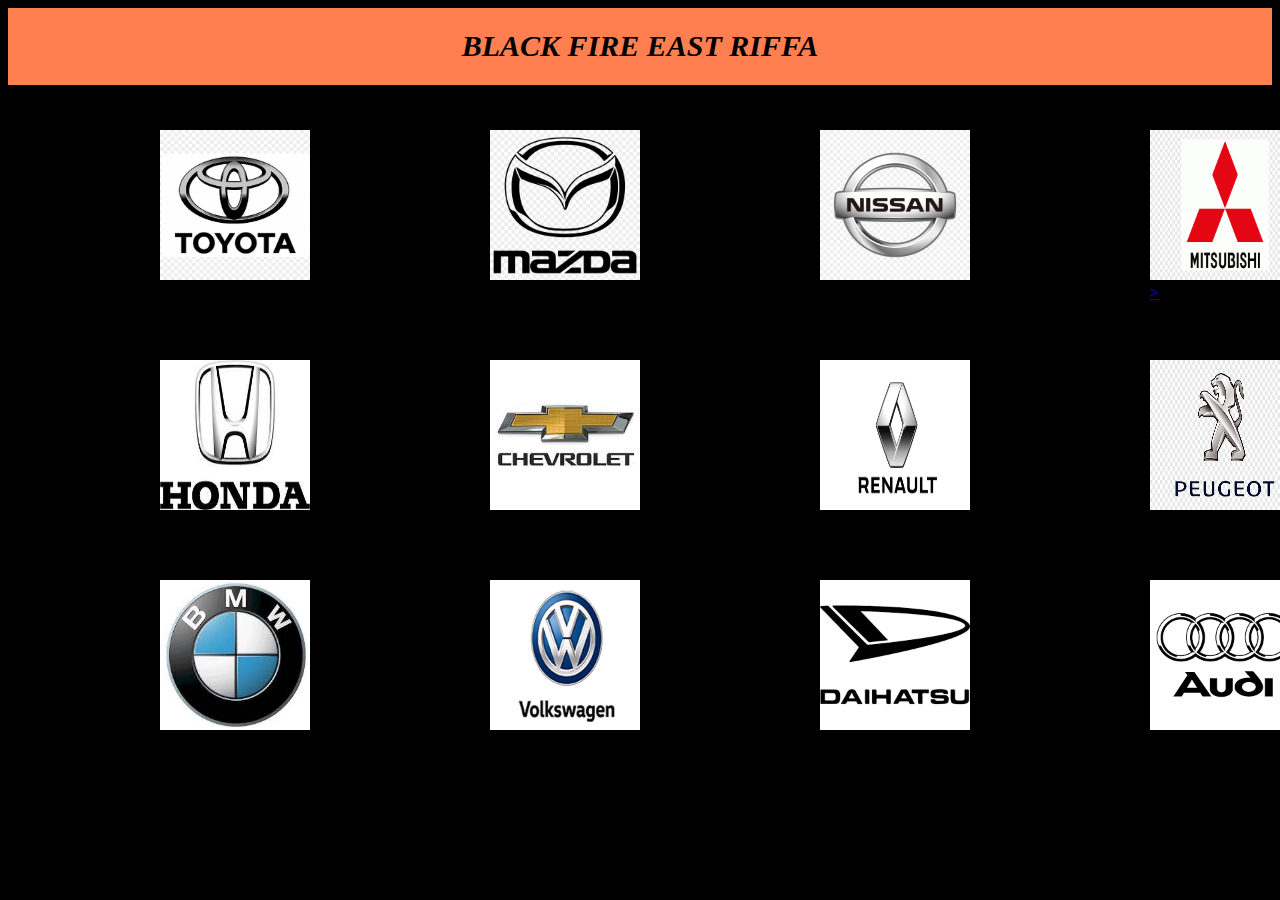
<file: index.html>
<!DOCTYPE html>
<html lang="en" dir="ltr">
  <head>
    <meta charset="utf-8">
    <title>BLACK FIRE EAST RIFFA</title>
    <link rel="stylesheet" href="style.css">
  </head>
<!-- header end ----------------------------------------------->
  <body>
    <div class="Riffa">
      <h1>  BLACK FIRE EAST RIFFA</h1>
    </div>
  <a class="button" href="../index.html"> <---- </a>
<!-- toyota-mazda ----------------------------------------------->
  <div class="toyota-mazda">
   <a class="toyota" href="toyota\index.html"><img src="toyota.png" alt="" width="150px" height="150px" ></a>
   <a class="mazda" href="mazda\index.html"><img src="mazda.png" alt=""width="150px" height="150px" ></a>
  </div>

<!-- nissan-mitsubishi ----------------------------------------------->
   <div class="nissan-mitsubishi">
   <a class="nissan" href="nissan\index.html"> <img src="nissan.jpg" alt="" width="150px" height="150px" </a>
   <a class="mitsubishi" href="mitsubishi\index.html"> <img src="mitsubishi.png" alt=""width="150px" height="150px">></a>
   </div>

<!-- honda-chevrolet  ----------------------------------------------->
   <div class="honda-chevrolet">
   <a class="honda" href="honda\index.html"> <img src="honda.jpg" alt="" width="150px" height="150px" ></a>
   <a class="chevrolet " href="chevrolet\index.html"><img src="chevrolet.jpg" alt=""width="150px" height="150px" ></a>
  </div>

<!-- renault-peugeot  ----------------------------------------------->
   <div class="renault-peugeot">
   <a class="renault" href="renault\index.html"><img src="renault.jpg" alt=""width="150px" height="150px"></a>
   <a class="peugeot" href="peugeot\index.html"><img src="peugeot.png" alt="" width="150px" height="150px"></a>
   </div>

<!-- bmw-volkswagen  ----------------------------------------------->
   <div class="bmw-volkswagen">
   <a class="bmw" href="bmw\index.html"><img src="bmw.jpg" alt="" width="150px" height="150px"></a>
   <a class="volkswagen" href="volkswagen\index.html"><img src="volkswagen.jpg" alt="" width="150px" height="150px"></a>
   <a class="audi " href="audi\index.html"><img src="audi.png " alt="" width="150px" height="150px"></a>
   </div>

<!-- daihatsu-audi   ----------------------------------------------->
    <div class="daihatsu-audi ">
        <a class="daihatsu "href="daihatsu\index.html"><img src="daihatsu.png " alt="" width="150px" height="150px"></a>
    </div>

    <div class="back">

    </div>

  </body>
</html>
</file>
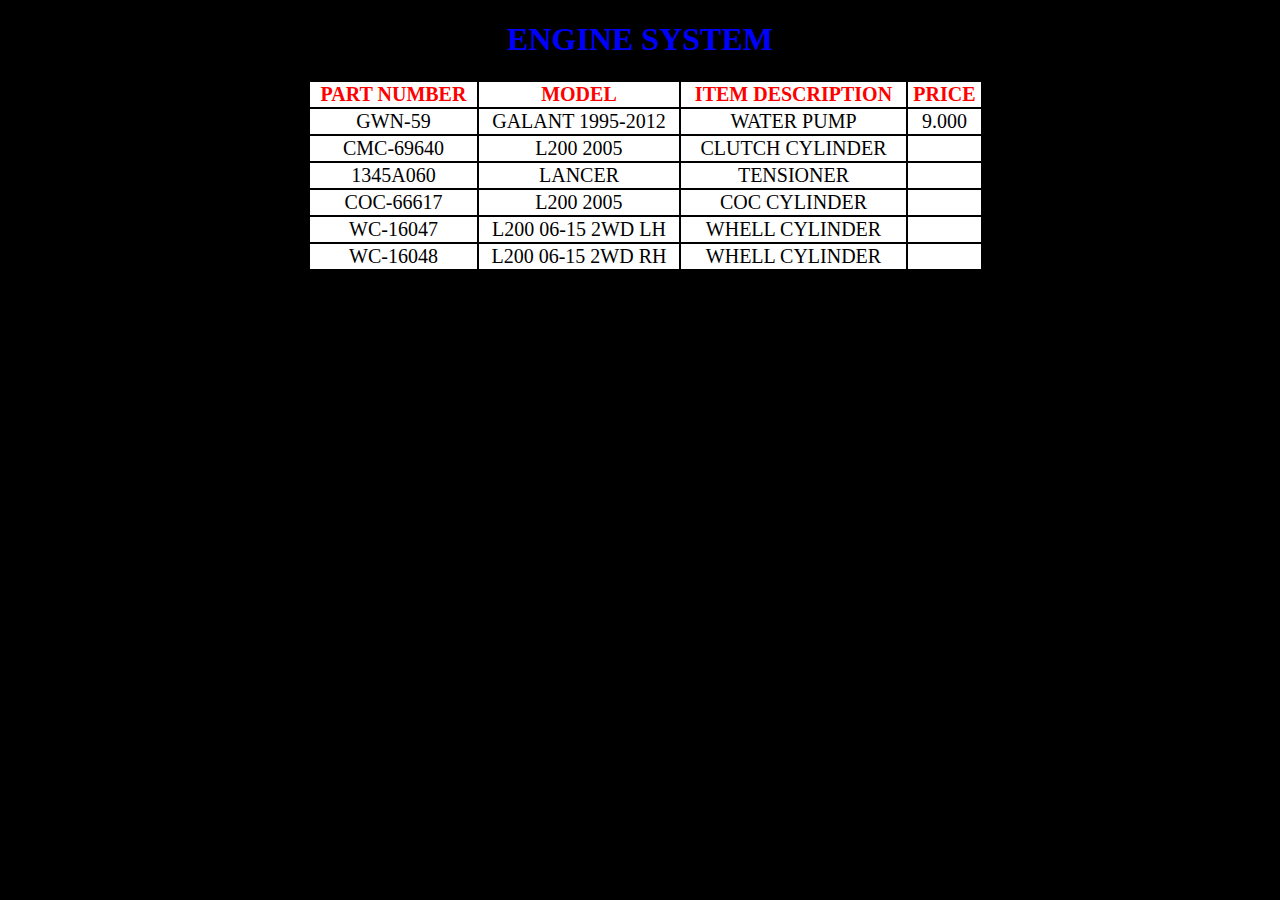
<file: ENGINE/index.html>
<!DOCTYPE html>
<html lang="en" dir="ltr">
  <head>
    <meta charset="utf-8">
    <title>ENGINE SYSTEM</title>
    <link rel="stylesheet" href="style.css">
  </head>
  <body>

    <div class="">
      <h1>ENGINE SYSTEM</h1>
    </div>



<div class="table">
  <table class="" style="width:70%">
    <tr>
           <th>PART NUMBER</th>
           <th>MODEL</th>
           <th>ITEM DESCRIPTION</th>
           <th>PRICE</th>
    </tr>

    <tr>
          <a href="#"><td>GWN-59</td></a>
          <a href="#"> <td>GALANT 1995-2012 </td> </a>
          <a href="#"><td>WATER PUMP</td></a>
          <a href="#"> <td>9.000</td> </a>
    </tr>

    <tr>
          <a href="#"><td>CMC-69640 </td></a>
          <a href="#"> <td>L200 2005 </td> </a>
          <a href="#"><td>CLUTCH CYLINDER  </td></a>
          <a href="#"> <td></td> </a>
    </tr>

    <tr>
          <a href="#"><td>1345A060</td></a>
          <a href="#"> <td>LANCER  </td> </a>
          <a href="#"><td>TENSIONER</td></a>
          <a href="#"> <td></td> </a>
    </tr>

    <tr>
          <a href="#"><td>COC-66617</td></a>
          <a href="#"> <td>L200 2005</td> </a>
          <a href="#"><td>COC CYLINDER</td></a>
          <a href="#"> <td></td> </a>
    </tr>

    <tr>
          <a href="#"><td>WC-16047</td></a>
          <a href="#"> <td>L200 06-15 2WD LH</td> </a>
          <a href="#"><td>WHELL CYLINDER </td></a>
          <a href="#"> <td></td> </a>
    </tr>

    <tr>
          <a href="#"><td>WC-16048</td></a>
          <a href="#"> <td>L200 06-15 2WD RH </td> </a>
          <a href="#"><td>WHELL CYLINDER </td></a>
          <a href="#"> <td></td> </a>
    </tr>



  </table>
</div>

  </body>
</html>
</file>
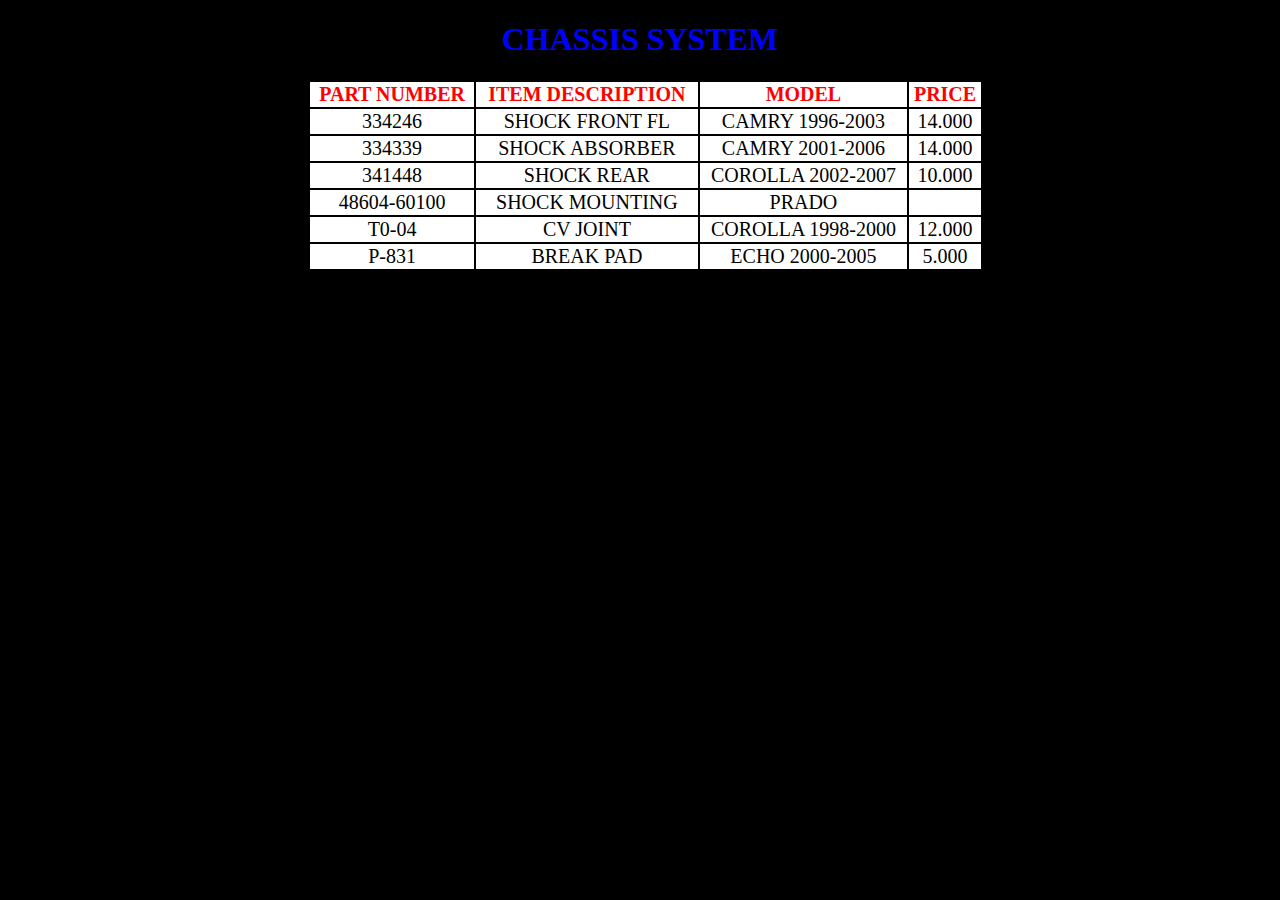
<file: toyota/chassis/index.html>
<!DOCTYPE html>
<html lang="en" dir="ltr">
  <head>
    <meta charset="utf-8">
    <title>ENGINE SYSTEM</title>
    <link rel="stylesheet" href="style.css">
  </head>
  <body>

    <div class="">
      <h1>CHASSIS SYSTEM</h1>
    </div>



<div class="table">
  <table class="" style="width:70%">
    <tr>
           <th>PART NUMBER</th>
           <th>ITEM DESCRIPTION</th>
           <th>MODEL</th>
           <th>PRICE</th>
    </tr>

    <tr>
          <a href="#"><td>334246</td></a>
          <a href="#"><td>SHOCK FRONT FL</td></a>
          <a href="#"> <td>CAMRY 1996-2003</td> </a>
          <a href="#"> <td>14.000</td> </a>
    </tr>

    <tr>
          <a href="#"><td>334339</td></a>
          <a href="#"><td>SHOCK ABSORBER</td></a>
          <a href="#"> <td>CAMRY 2001-2006</td> </a>
          <a href="#"> <td>14.000</td> </a>
    </tr>

    <tr>
          <a href="#"><td>341448</td></a>
          <a href="#"><td>SHOCK REAR</td></a>
          <a href="#"> <td>COROLLA 2002-2007</td> </a>
          <a href="#"> <td>10.000</td> </a>
    </tr>

    <tr>
          <a href="#"><td>48604-60100</td></a>
          <a href="#"><td>SHOCK MOUNTING</td></a>
          <a href="#"> <td>PRADO</td> </a>
          <a href="#"> <td></td> </a>
    </tr>

    <tr>
          <a href="#"><td>T0-04</td></a>
          <a href="#"><td>CV JOINT</td></a>
          <a href="#"> <td>COROLLA 1998-2000</td> </a>
          <a href="#"> <td>12.000</td> </a>
    </tr>

    <tr>
          <a href="#"><td>P-831</td></a>
          <a href="#"><td>BREAK PAD</td></a>
          <a href="#"> <td>ECHO 2000-2005</td> </a>
          <a href="#"> <td>5.000</td> </a>
    </tr>


  </table>
</div>


  </body>
</html>
</file>
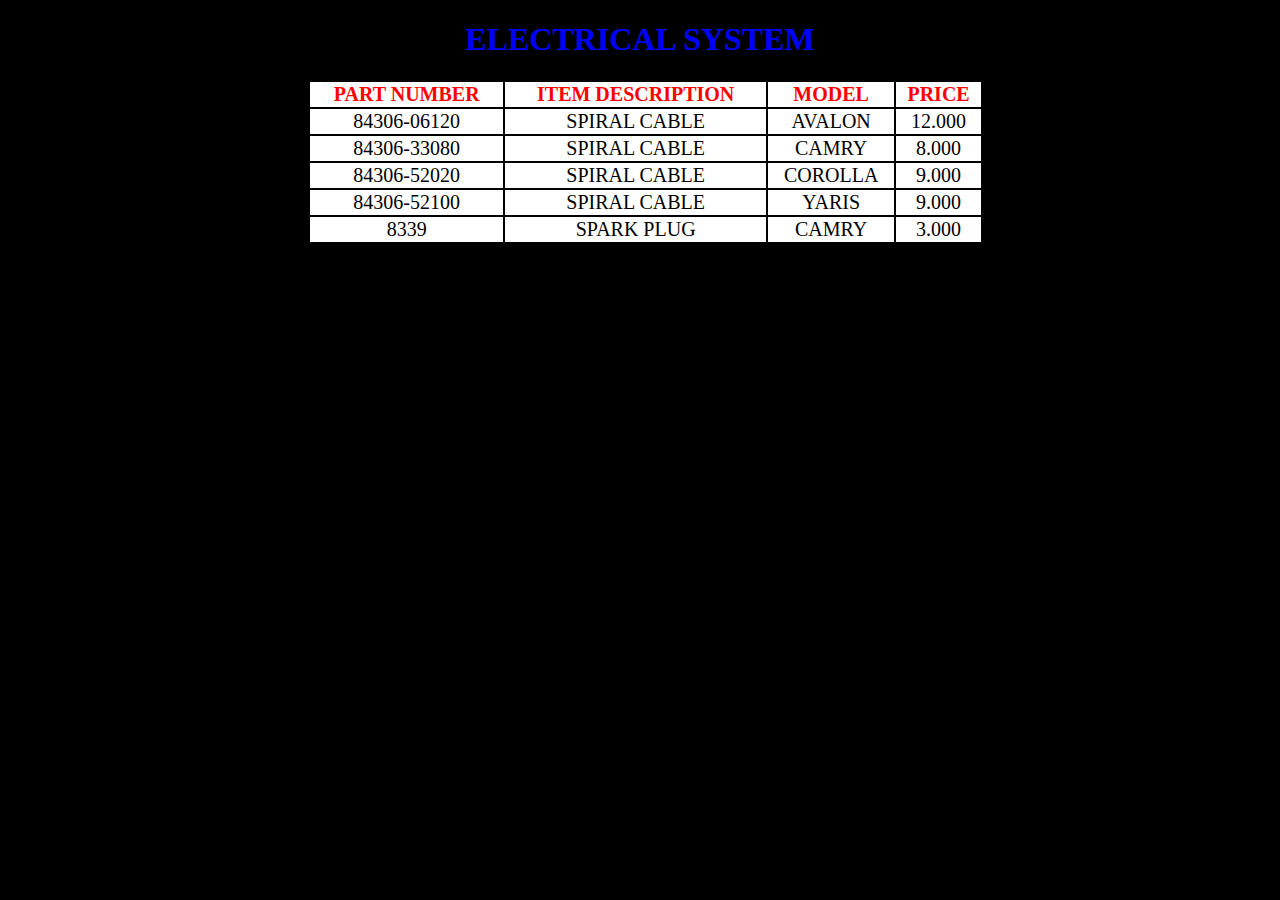
<file: toyota/electrical/index.html>
<!DOCTYPE html>
<html lang="en" dir="ltr">
  <head>
    <meta charset="utf-8">
    <title>ENGINE SYSTEM</title>
    <link rel="stylesheet" href="style.css">
  </head>
  <body>

    <div class="">
      <h1>ELECTRICAL SYSTEM</h1>
    </div>



<div class="table">
  <table class="" style="width:70%">
    <tr>
           <th>PART NUMBER</th>
           <th>ITEM DESCRIPTION</th>
           <th>MODEL</th>
           <th>PRICE</th>
    </tr>

    <tr>
          <a href="#"><td>84306-06120</td></a>
          <a href="#"><td>SPIRAL CABLE</td></a>
          <a href="#"> <td>AVALON</td> </a>
          <a href="#"> <td>12.000</td> </a>
    </tr>

    <tr>
          <a href="#"><td>84306-33080</td></a>
          <a href="#"><td>SPIRAL CABLE</td></a>
          <a href="#"> <td>CAMRY </td> </a>
          <a href="#"> <td>8.000</td> </a>
    </tr>

    <tr>
          <a href="#"><td>84306-52020</td></a>
          <a href="#"><td>SPIRAL CABLE</td></a>
          <a href="#"> <td>COROLLA </td> </a>
          <a href="#"> <td>9.000</td> </a>
    </tr>

    <tr>
          <a href="#"><td>84306-52100</td></a>
          <a href="#"><td>SPIRAL CABLE</td></a>
          <a href="#"> <td>YARIS</td> </a>
          <a href="#"> <td>9.000</td> </a>
    </tr>

    <tr>
          <a href="#"><td>8339</td></a>
          <a href="#"><td>SPARK PLUG</td></a>
          <a href="#"> <td>CAMRY</td> </a>
          <a href="#"> <td>3.000</td> </a>
    </tr>



  </table>
</div>


  </body>
</html>
</file>
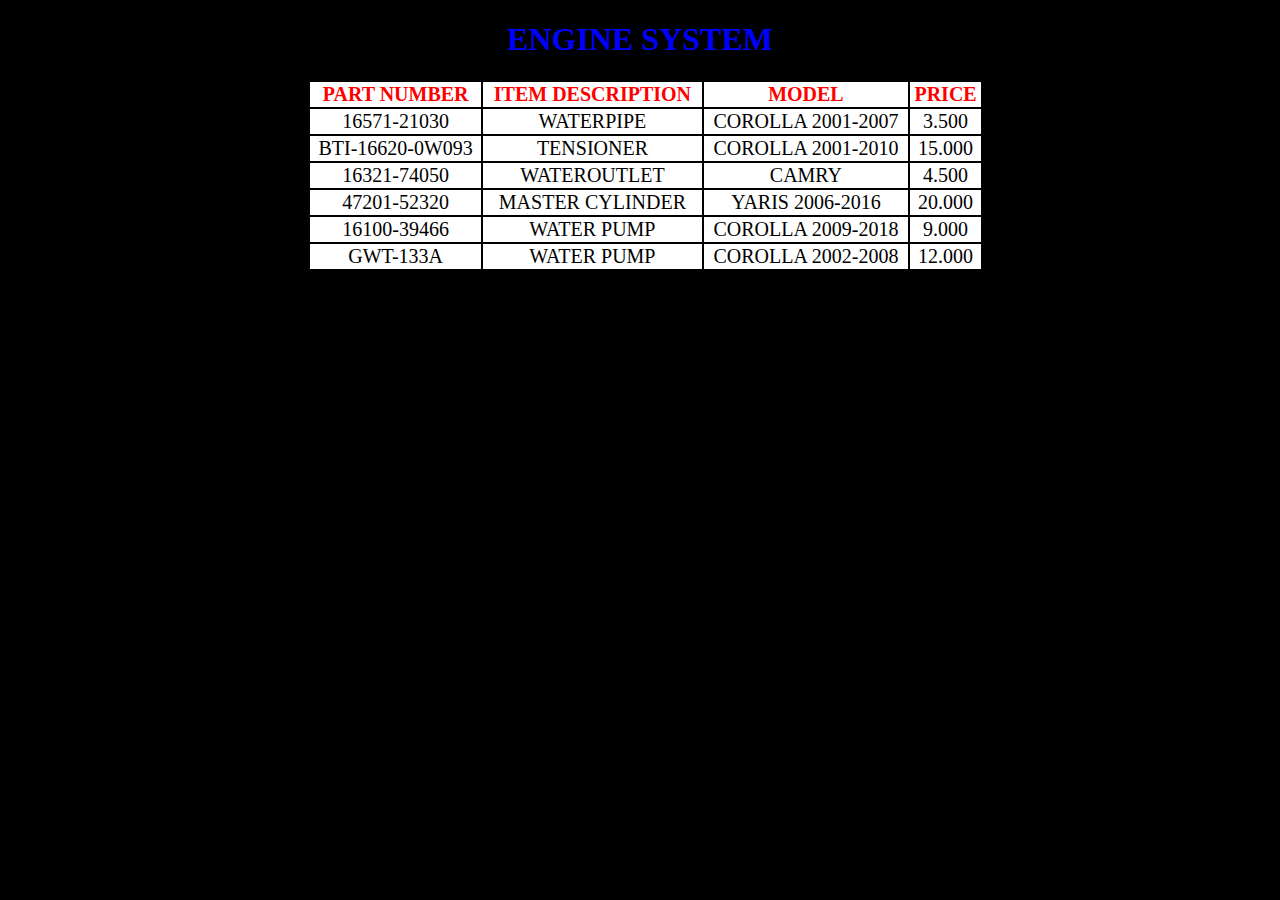
<file: toyota/engine/index.html>
<!DOCTYPE html>
<html lang="en" dir="ltr">
  <head>
    <meta charset="utf-8">
    <title>ENGINE SYSTEM</title>
    <link rel="stylesheet" href="style.css">
  </head>
  <body>

    <div class="">
      <h1>ENGINE SYSTEM</h1>
    </div>



<div class="table">
  <table class="" style="width:70%">
    <tr>
           <th>PART NUMBER</th>
           <th>ITEM DESCRIPTION</th>
           <th>MODEL</th>
           <th>PRICE</th>
    </tr>

    <tr>
          <a href="#"><td>16571-21030</td></a>
          <a href="#"><td>WATERPIPE</td></a>
          <a href="#"> <td>COROLLA 2001-2007</td> </a>
          <a href="#"> <td>3.500</td> </a>
    </tr>

    <tr>
          <a href="#"><td>BTI-16620-0W093</td></a>
          <a href="#"><td>TENSIONER</td></a>
          <a href="#"> <td>COROLLA 2001-2010</td> </a>
          <a href="#"> <td>15.000</td> </a>
    </tr>

    <tr>
          <a href="#"><td>16321-74050</td></a>
          <a href="#"><td>WATEROUTLET</td></a>
          <a href="#"> <td>CAMRY</td> </a>
          <a href="#"> <td>4.500</td> </a>
    </tr>

    <tr>
          <a href="#"><td>47201-52320</td></a>
          <a href="#"><td>MASTER CYLINDER</td></a>
          <a href="#"> <td>YARIS 2006-2016</td> </a>
          <a href="#"> <td>20.000</td> </a>
    </tr>

    <tr>
          <a href="#"><td>16100-39466</td></a>
          <a href="#"><td>WATER PUMP</td></a>
          <a href="#"> <td>COROLLA 2009-2018</td> </a>
          <a href="#"> <td>9.000</td> </a>
    </tr>

    <tr>
          <a href="#"><td>GWT-133A</td></a>
          <a href="#"><td>WATER PUMP</td></a>
          <a href="#"> <td>COROLLA 2002-2008</td> </a>
          <a href="#"> <td>12.000</td> </a>
    </tr>














  </table>
</div>







  </body>
</html>
</file>
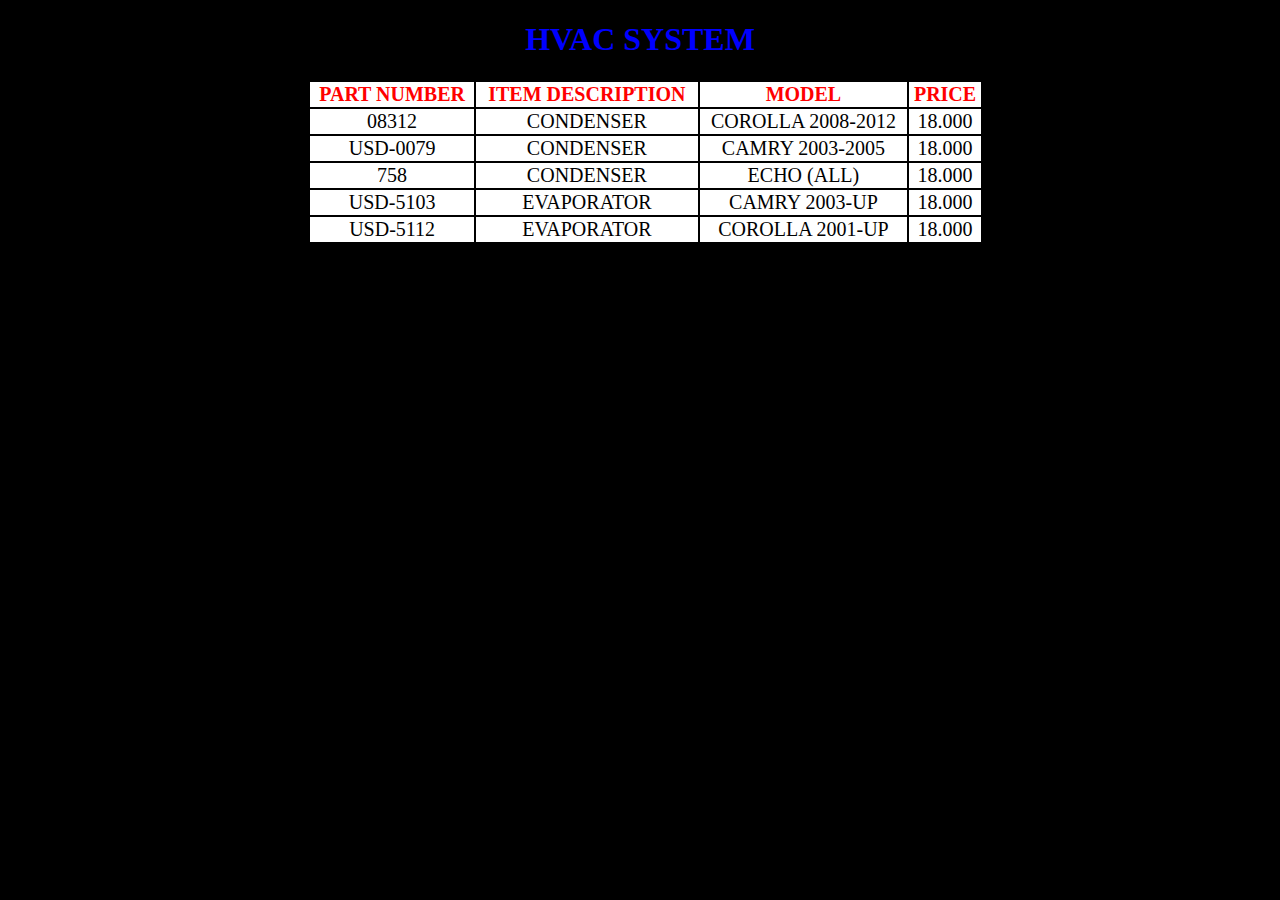
<file: toyota/hvac/index.html>
<!DOCTYPE html>
<html lang="en" dir="ltr">
  <head>
    <meta charset="utf-8">
    <title>ENGINE SYSTEM</title>
    <link rel="stylesheet" href="style.css">
  </head>
  <body>

    <div class="">
      <h1>HVAC SYSTEM</h1>
    </div>



<div class="table">
  <table class="" style="width:70%">
    <tr>
           <th>PART NUMBER</th>
           <th>ITEM DESCRIPTION</th>
           <th>MODEL</th>
           <th>PRICE</th>
    </tr>

    <tr>
          <a href="#"><td>08312</td></a>
            <a href="#"><td>CONDENSER</td></a>
          <a href="#"> <td>COROLLA 2008-2012</td> </a>
          <a href="#"> <td>18.000</td> </a>
    </tr>

    <tr>
          <a href="#"><td>USD-0079</td></a>
          <a href="#"><td>CONDENSER</td></a>
          <a href="#"> <td>CAMRY 2003-2005</td> </a>
          <a href="#"> <td>18.000</td> </a>
    </tr>

    <tr>
          <a href="#"><td>758</td></a>
          <a href="#"><td>CONDENSER</td></a>
          <a href="#"> <td>ECHO (ALL)</td> </a>
          <a href="#"> <td>18.000</td> </a>
    </tr>

    <tr>
          <a href="#"><td>USD-5103</td></a>
          <a href="#"><td>EVAPORATOR</td></a>
          <a href="#"> <td>CAMRY 2003-UP</td> </a>
          <a href="#"> <td>18.000</td> </a>
    </tr>

    <tr>
          <a href="#"><td>USD-5112</td></a>
          <a href="#"><td>EVAPORATOR</td></a>
          <a href="#"> <td>COROLLA 2001-UP</td> </a>
          <a href="#"> <td>18.000</td> </a>
    </tr>



  </table>
</div>

  </body>
</html>
</file>
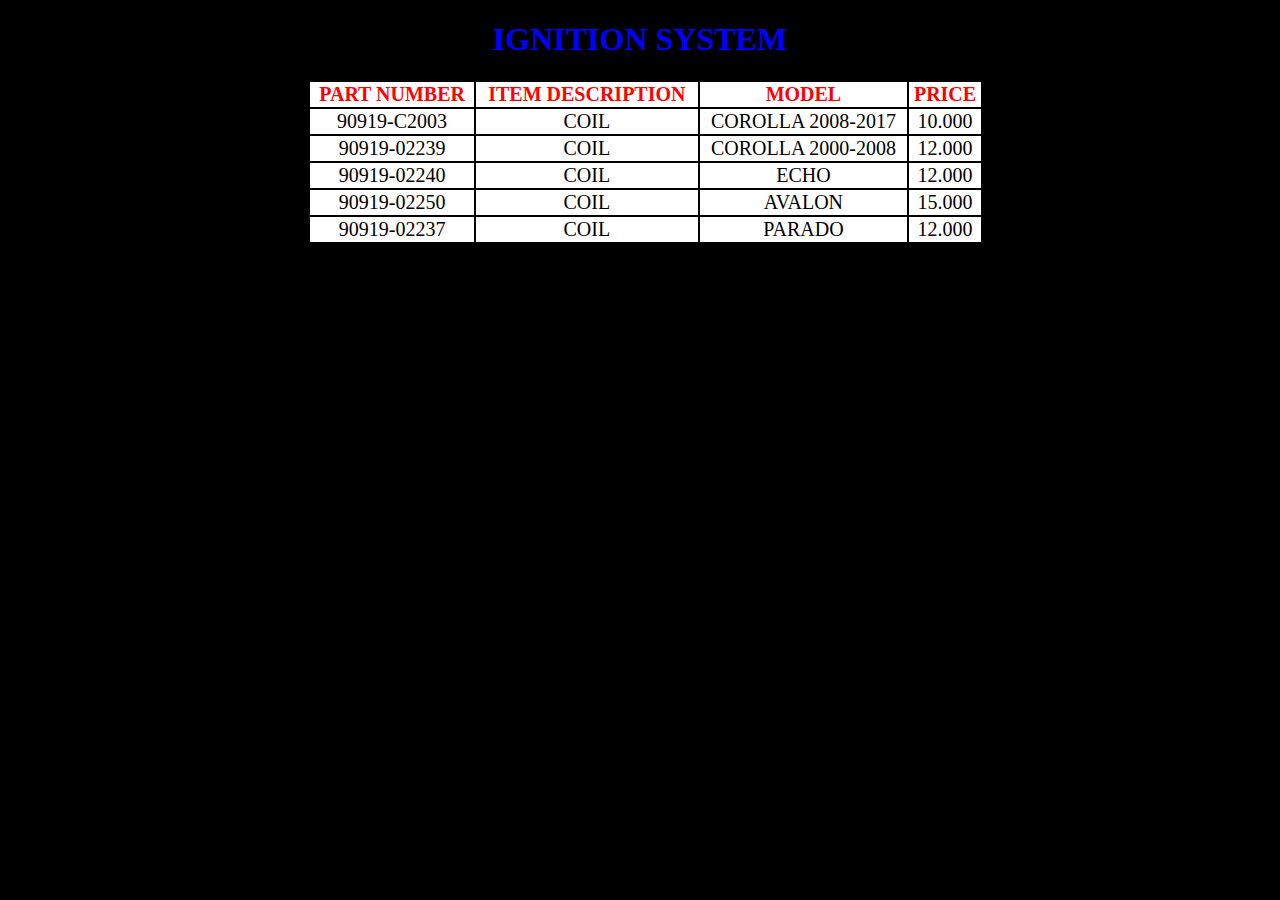
<file: toyota/ignition/index.html>
<!DOCTYPE html>
<html lang="en" dir="ltr">
  <head>
    <meta charset="utf-8">
    <title>ENGINE SYSTEM</title>
    <link rel="stylesheet" href="style.css">
  </head>
  <body>

    <div class="">
      <h1>IGNITION SYSTEM</h1>
    </div>



<div class="table">
  <table class="" style="width:70%">
    <tr>
           <th>PART NUMBER</th>
           <th>ITEM DESCRIPTION</th>
           <th>MODEL</th>
           <th>PRICE</th>
    </tr>

    <tr>
          <a href="#"><td>90919-C2003</td></a>
          <a href="#"><td>COIL</td></a>
          <a href="#"> <td>COROLLA 2008-2017</td> </a>
          <a href="#"> <td>10.000</td> </a>
    </tr>

    <tr>
          <a href="#"><td>90919-02239</td></a>
          <a href="#"><td>COIL</td></a>
          <a href="#"> <td>COROLLA 2000-2008</td> </a>
          <a href="#"> <td>12.000</td> </a>
    </tr>

    <tr>
          <a href="#"><td>90919-02240</td></a>
          <a href="#"><td>COIL</td></a>
          <a href="#"> <td>ECHO</td> </a>
          <a href="#"> <td>12.000</td> </a>
    </tr>

    <tr>
          <a href="#"><td>90919-02250</td></a>
          <a href="#"><td>COIL</td></a>
          <a href="#"> <td>AVALON</td> </a>
          <a href="#"> <td>15.000</td> </a>
    </tr>

    <tr>
          <a href="#"><td>90919-02237</td></a>
          <a href="#"><td>COIL</td></a>
          <a href="#"> <td>PARADO</td> </a>
          <a href="#"> <td>12.000</td> </a>
    </tr>

    

  </table>
</div>

  </body>
</html>
</file>
<file: style.css>
body{
  background-color: black;
}
h1{
  color: black;
  text-align: center;
  font-size: 30px;
   font-style: oblique;
}

.button{
  color: black;
  background-color: #black;
  font-size: 30px;
  margin-left: 40px;

}

.button:hover{
  background-color: #4CAF50; /* Green */
   color: white;
}

/*--------location-------------------------------------*/
.Riffa{
  background-color: #FF7F50;
  position: relative;
padding-top:1px;
padding-bottom:2px;
}
/*-- toyota-mazda -------------------------------------*/
.toyota{
  position:absolute;
  top: 130px;
  left:160px;
}
.mazda{
  position:absolute;
  top: 130px;
  left:490px;
}
/*-- nissan-mitsubishi -------------------------------------*/
.nissan{
  position:absolute;
  top: 130px;
  left:820px;
}
.mitsubishi{
  position:absolute;
  top: 130px;
  left:1150px;
}
/*-- honda-chevrolet---------------------------------------*/
.honda{
  position:absolute;
  top: 360px;
  left:160px;
}
.chevrolet{
  position:absolute;
  top: 360px;
  left:490px;
}

/*-- renault-peugeot---------------------------------------*/
.renault{
  position:absolute;
  top: 360px;
  left:820px;
}
.peugeot{
  position:absolute;
  top: 360px;
  left:1150px;
}

/*--bmw-volkswagen-----------------------------------------*/
.bmw{
  position:absolute;
  top: 580px;
  left:160px;
}
.volkswagen{
  position:absolute;
  top: 580px;
  left:490px;
}

/*--daihatsu-audi-----------------------------------------*/

.audi {
  position:absolute;
  top: 580px;
  left:1150px;
}
.daihatsu-audi{
    position:absolute;
    top: 580px;
    left:820px;
  }

.toyota-mazda{
  padding-top: 670px;
}
/*
</file>
<file: ENGINE/style.css>
body{
  text-align: center;
  background-color: black;
}
h1{
  color: blue;
}

th{
  background-color: white;
  border: 2px solid black;
  border-collapse: collapse;
  color:red;
  font-size: 20px;
}
table, td {
  background-color: white;
  border: 2px solid black;
  border-collapse: collapse;
  color: black;
  font-size: 20px;
}

.table{
  padding-left: 300px;
}
</file>
<file: toyota/chassis/style.css>
body{
  text-align: center;
  background-color: black;
}
h1{
  color: blue;
}

th{
  background-color: white;
  border: 2px solid black;
  border-collapse: collapse;
  color:red;
  font-size: 20px;
}
table, td {
  background-color: white;
  border: 2px solid black;
  border-collapse: collapse;
  color: black;
  font-size: 20px;
}

.table{
  padding-left: 300px;
}
</file>
<file: toyota/electrical/style.css>
body{
  text-align: center;
  background-color: black;
}
h1{
  color: blue;
}

th{
  background-color: white;
  border: 2px solid black;
  border-collapse: collapse;
  color:red;
  font-size: 20px;
}
table, td {
  background-color: white;
  border: 2px solid black;
  border-collapse: collapse;
  color: black;
  font-size: 20px;
}

.table{
  padding-left: 300px;
}
</file>
<file: toyota/engine/style.css>
body{
  text-align: center;
  background-color: black;
}
h1{
  color: blue;
}

th{
  background-color: white;
  border: 2px solid black;
  border-collapse: collapse;
  color:red;
  font-size: 20px;
}
table, td {
  background-color: white;
  border: 2px solid black;
  border-collapse: collapse;
  color: black;
  font-size: 20px;
}

.table{
  padding-left: 300px;
}
</file>
<file: toyota/hvac/style.css>
body{
  text-align: center;
  background-color: black;
}
h1{
  color: blue;
}

th{
  background-color: white;
  border: 2px solid black;
  border-collapse: collapse;
  color:red;
  font-size: 20px;
}
table, td {
  background-color: white;
  border: 2px solid black;
  border-collapse: collapse;
  color: black;
  font-size: 20px;
}

.table{
  padding-left: 300px;
}
</file>
<file: toyota/ignition/style.css>
body{
  text-align: center;
  background-color: black;
}
h1{
  color: blue;
}

th{
  background-color: white;
  border: 2px solid black;
  border-collapse: collapse;
  color:red;
  font-size: 20px;
}
table, td {
  background-color: white;
  border: 2px solid black;
  border-collapse: collapse;
  color: black;
  font-size: 20px;
}

.table{
  padding-left: 300px;
}
</file>
